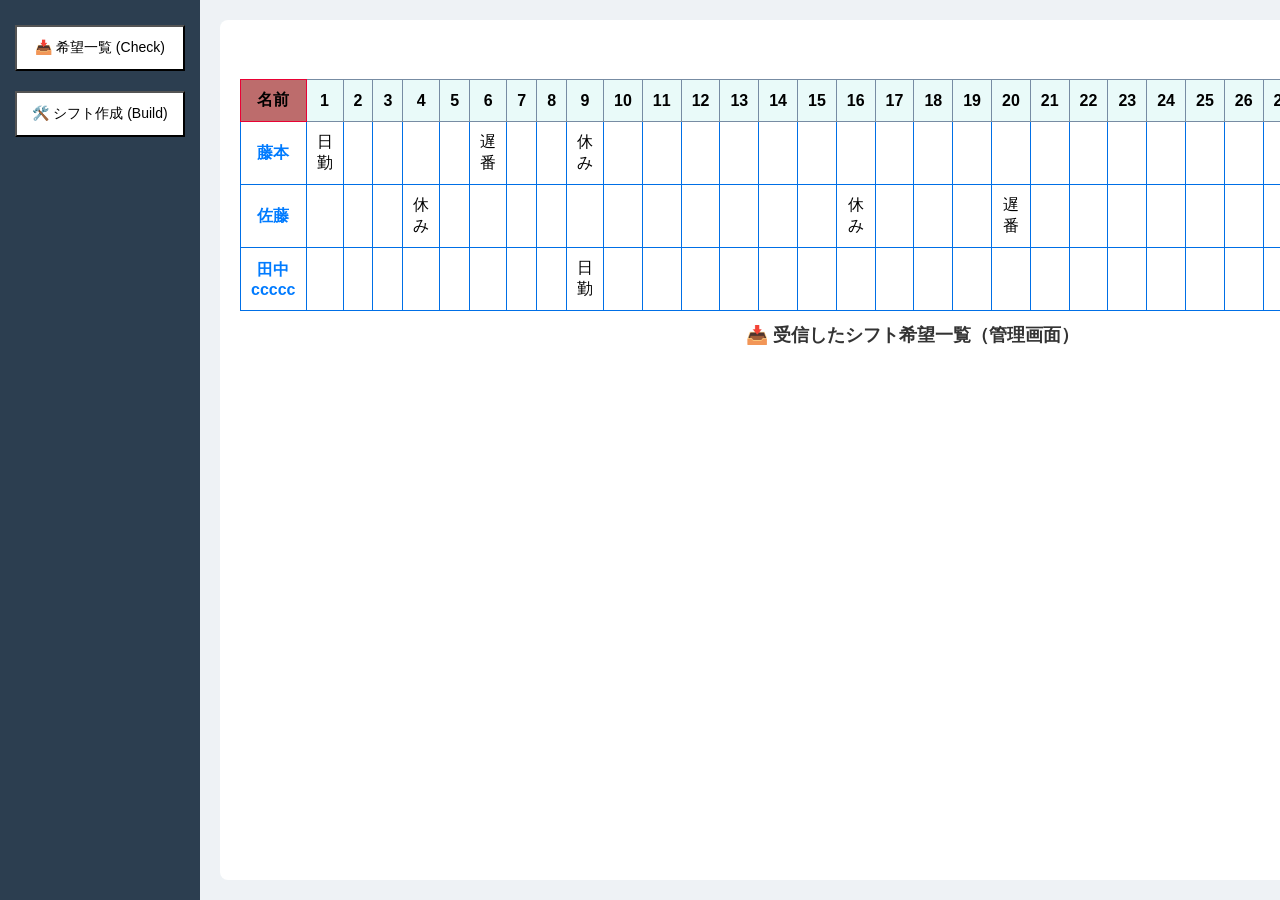
<file: admin.html>
<!DOCTYPE html>
<html lang="ja">

<head>
    <meta charset="UTF-8">
    <meta name="viewport" content="width=device-width, initial-scale=1.0">
    <title>シフト管理画面</title>
    <style>
        body {
            margin: 0;
            background-color: #eef2f5;
            font-family: sans-serif;
        }

        /* 1〜4.3の全体を包む親：ここで横並びにする */
        .wrapper {
            display: flex;
            width: 100%;
            /* max-width: 1200px; */
            /* パソコンで見やすいサイズ */
            margin: 0 auto;
            /* 画面の真ん中に寄せる */
            min-height: 100vh;
        }

        /* ==========================================
           3. サイドバー（左側のリモコン領域）
        =========================================== */
        .plbutton-main {
            width: 30%;
            padding: 15px;
            background-color: #2c3e50;
            max-width: 230px;
            /* 格好いい濃いネイビー */
            min-width: 200px;
            display: flex;
            flex-direction: column;
            align-items: stretch;
            /* 子供を親と一緒のサイズに引っ張る */
            box-sizing: border-box;
            /* 親のサイズを超えないようにするpaddingとかが足されて親より大きくなるから
 */
        }

        .plbutton-button {
            margin-top: 10px;
            margin-bottom: 10px;
            padding: 12px;
            font-size: 14px;
            /* font-weight: bold; */
            background-color: white;
            /* border: none;
            border-radius: 6px;
            cursor: pointer; */
            text-align: center;
        }

        .plbutton-button:hover {
            background-color: #e0e0e0;
        }

        /* 文字 */
        h1 {
            font-size: 18px;
            text-align: center;
            color: #333;
            /* margin-top: 0; */
        }

        /* ==========================================
           4. 画面表示エリア（右側のメインコンテンツ領域）
        =========================================== */
        .main-content {
            flex: 1;

            margin: 20px;
            padding: 20px;
            background: white;
            border-radius: 8px;
            /* box-shadow: 0 2px 5px rgba(0, 0, 0, 0.05); */
        }

        /* 各部屋の表示・非表示ルール */
        .content-check {
            display: block;
            /* 最初はこちらを表示 */
        }

        .content-build {
            display: none;
            /* 最初は隠しておく */
        }

        /* シフトカードたちのデザイン（元のやつをそのままキープ） */
        .shift-card {
            background: #fff;
            border: 1px solid #ddd;
            border-left: 6px solid #007bff;
            padding: 15px;
            margin-bottom: 15px;
            border-radius: 4px;
        }

        .staff-name {
            font-size: 16px;
            font-weight: bold;
            color: #007bff;
            margin-bottom: 5px;
        }

        .date-list {
            font-size: 14px;
            color: #555;
            line-height: 1.6;
        }

        .btn-clear {
            background: #dc3545;
            color: white;
            border: none;
            padding: 8px 15px;
            border-radius: 4px;
            cursor: pointer;
            float: right;
            font-weight: bold;
            margin-bottom: 5px;
        }

        .text-name {
            font-size: 16px;
            font-weight: bold;
            color: #007bff;
            margin-bottom: 5px;
            text-align: left;
        }

        .text-message {
            margin-bottom: 20px;
            padding: 10px;
            background: #f9f9f9;
            border-radius: 5px;
            font-size: 14px;
            color: #555;
            width: 100%;
            white-space: pre-wrap;
            box-sizing: border-box;
            text-align: left;
        }

        .design01 {
            width: 100%;
            text-align: center;
            border-collapse: collapse;
            /* 重なる線を１ピクセルで表示するために使用 */
            border-spacing: 0;
        }

        .design01 th {
            padding: 10px;
            background: #e9faf9;
            border: solid 1px #778ca3;
        }

        .design01 th.yasumi {
            padding: 10px;
            background: #6ee70b;
            border: solid 1px #e90134;
        }

        .design01 th.name {
            padding: 10px;
            background: #bd6c6c;
            border: solid 1px #e90134;
        }

        .design01 td {
            padding: 10px;
            border: solid 1px #006fe6;
        }

        /* 名前のセルの基本スタイル（枠線がズレないように元から透明な枠を持たせるか、box-sizingを指定） */
        .staff-name {
            cursor: pointer;
            /* マウスカーソルをポインターにする場合 */
            box-sizing: border-box;
            position: relative;
            transition: outline 0.1s ease;
            /* アニメーションを滑らかにする場合 */
        }

        /* ホバー時に枠線を表示する */
        .staff-name:hover {
            content: "テスト表示OK！";
            position: absolute;
            outline: 2px solid #007bff;
            /* 青色の枠線 */
            /* または内部に枠線を出したい場合: */
            /* box-shadow: inset 0 0 0 2px #007bff; */
        }
    </style>
</head>

<body>

    <div class="wrapper">

        <div class="plbutton-main">
            <button class="plbutton-button" onclick="switchPage('check')">📥 希望一覧 (Check)</button>
            <button class="plbutton-button" onclick="switchPage('build')">🛠️ シフト作成 (Build)</button>
        </div>

        <div class="main-content">

            <div id="page-check" class="content-check">
                <button class="btn-clear" onclick="alert('C#のデータ削除機能は後ほど実装します！')">データを全削除</button>


                <table id="shift_create" class="design01">

                    <tr id="shift_name">
                        <th>名前</th>

                    </tr>



                </table>


                <h1>📥 受信したシフト希望一覧（管理画面）</h1>
                <div id="admin-history-container"></div>
            </div>

            <div id="page-build" class="content-build">
                <h1>🛠️ シフト作成・チェック用画面</h1>
                <p style="text-align: center; color: #666;">ここに将来、カレンダーや組み立て機能を実装します！</p>
            </div>

        </div>

    </div>

    <script>


        const staffShifts = [
            {
                id: 1,
                name: "藤本",
                isSubmitted: true,  // 💡 YES：シフト提出済み！
                isApproved: true,   // 💡 YES：管理者も承認・確定済み！
                currentMonthShifts: [
                    { date: "2026-06-01", mode: "日勤" },
                    { date: "2026-06-06", mode: "遅番" },
                    { date: "2026-06-09", mode: "休み" }
                ]
            },
            {
                id: 2,
                name: "佐藤",
                isSubmitted: true,  // 💡 YES：シフトは提出してくれた！
                isApproved: false,  // 💡 NO ：管理者がまだ調整中で未承認。
                currentMonthShifts: [
                    { date: "2026-06-04", mode: "休み" },
                    { date: "2026-06-16", mode: "休み" },
                    { date: "2026-06-20", mode: "遅番" }
                ]
            },
            {
                id: 3,
                name: "田中ccccc",
                isSubmitted: false, // 💡 NO ：そもそもまだ今月のシフトを出してない！
                isApproved: false,  // 💡 NO ：出してないので、もちろん未承認。
                currentMonthShifts: [
                    { date: "2026-06-09", mode: "日勤" },
                    { date: "2026-06-29", mode: "休み" },
                    { date: "2026-06-30", mode: "遅番" } // ※6月は30日までなので、30日に修正しておきました！
                ]
            }
        ];


        //月の判定ができてないよ

        document.addEventListener('DOMContentLoaded', function () {

            const tbody = document.getElementById('shift_name');
            const tbody2 = document.getElementById('shift_create');
            tbody.innerHTML = ''; // 一度中身をクリア


            const eventSetting = [
                { key: 'isSubmitted', TrueText: 'OK', FalseText: 'NO' },
                { key: 'isApproved', TrueText: 'OK', FalseText: 'NO' }
            ];


            const days = new Date(2026, 6, 0).getDate();////////////////////////////
            const thn = document.createElement('th')
            thn.classList.add('name');
            thn.textContent = "名前";
            tbody.appendChild(thn);

            for (let i = 1; i <= days; i++) {//日を入れている
                const th = document.createElement('th')
                th.textContent = i;
                tbody.appendChild(th);
            }

            eventSetting.forEach(setting => {//イベントの処理
                const the = document.createElement('th')
                the.classList.add('yasumi');
                the.textContent = "sssssss";/////////////
                tbody.appendChild(the);
            });


            staffShifts.forEach(staff => {//初期値がいる名前追加

                const td = document.createElement('td')
                td.classList.add('staff-name');
                const tr = document.createElement('tr')
                td.textContent = staff.name;

                const shiftLookup = {};
                staff.currentMonthShifts.forEach(shift => {//currentMonthShiftsの中にdateとmodeがあるからshiftにその階層をさすようにforEachを書かなくてはいけない
                    shiftLookup[shift.date] = shift.mode;
                });

                tbody2.appendChild(tr);
                tr.appendChild(td);


                const count = tbody.childElementCount;




                for (let i = 1; i <= days; i++) {//曜日に出勤日と希望休を入れるところ
                    // const shiftTd = document.createElement('td');
                    // shiftTd.textContent = "希望";
                    // tr.appendChild(shiftTd);

                    const shiftTd = document.createElement('td');
                    const dateStr = `${2026}-${String(6).padStart(2, '0')}-${String(i).padStart(2, '0')}`;//わかんない///////////////////////////
                    const yer = shiftLookup[dateStr] || "";
                    shiftTd.textContent = yer;
                    tr.appendChild(shiftTd);

                }

                eventSetting.forEach(setting => {//イベントの参加か参加しないかの処理
                    const eventTd = document.createElement('td');

                    if (staff[setting.key] === true) {
                        eventTd.textContent = setting.TrueText;
                    } else {
                        eventTd.textContent = setting.FalseText;
                    }
                    tr.appendChild(eventTd);
                })

            });



            // tbody.appendChild(tr)
        });


        // 💡 画面を切り替えるためのJavaScriptスイッチ
        function switchPage(pageName) {
            const checkPage = document.getElementById('page-check');
            const buildPage = document.getElementById('page-build');
            if (pageName == 'check') {
                checkPage.style.display = 'block';
                buildPage.style.display = 'none';
            } else if (pageName == 'build') {
                checkPage.style.display = 'none';
                buildPage.style.display = 'block';

            }
        }

        // 画面が開いたら自動でデータを読み込む（元のロジックそのまま）
        document.addEventListener('DOMContentLoaded', function () {
            loadShifts();
        });

        function loadShifts() {
            fetch('https://overplay-patriarch-daffodil.ngrok-free.dev/api/shift', {
                method: 'GET',
                headers: {

                    'ngrok-skip-browser-warning': 'true'
                }
            })
                .then(response => {
                    if (response.ok) {
                        return response.json();
                    }
                    throw new Error('データの取得に失敗しました。');
                })
                .then(allShifts => {
                    const container = document.getElementById('admin-history-container');
                    container.innerHTML = '';

                    if (allShifts.length === 0) {
                        container.innerHTML = '<p style="text-align:center; color:#999;">提出されたシフトはまだありません。</p>';
                        return;
                    }

                    allShifts.forEach(shift => {
                        const card = document.createElement('div');
                        card.className = 'shift-card';

                        const formattedDates = shift.dates.map(item => {
                            if (typeof item === 'object') {
                                // C#のDateTime型は「2026-06-15T00:00:00」のように時間がくっついてくることがあるので、
                                // .split('T')[0] を挟んで日付だけに整えてあげるとさらに見やすくなります！
                                const cleanDate = item.date.split('T')[0];
                                return `${cleanDate} (${item.mode})`; // 例：「2026-06-15 (休み)」
                            }
                            return item;
                        }).join('<br>');

                        card.innerHTML = `
                            <div class="staff-name">👤 ${shift.name} (${shift.year}年${shift.month}月分)</div>
                            <div class="date-list">
                                <strong>希望内容：</strong><br>
                                ${formattedDates}
                            </div>
                            <div class="text-name">📝 備考欄</div>
                            <div class="text-message">${shift.memo || '（なし）'}</div>
                        `;
                        container.appendChild(card);
                    });
                })
                .catch(error => {
                    console.error('エラー:', error);
                    alert('シフトデータの読み込みに失敗しました。');
                });
        }
    </script>
</body>

</html>
</file>
